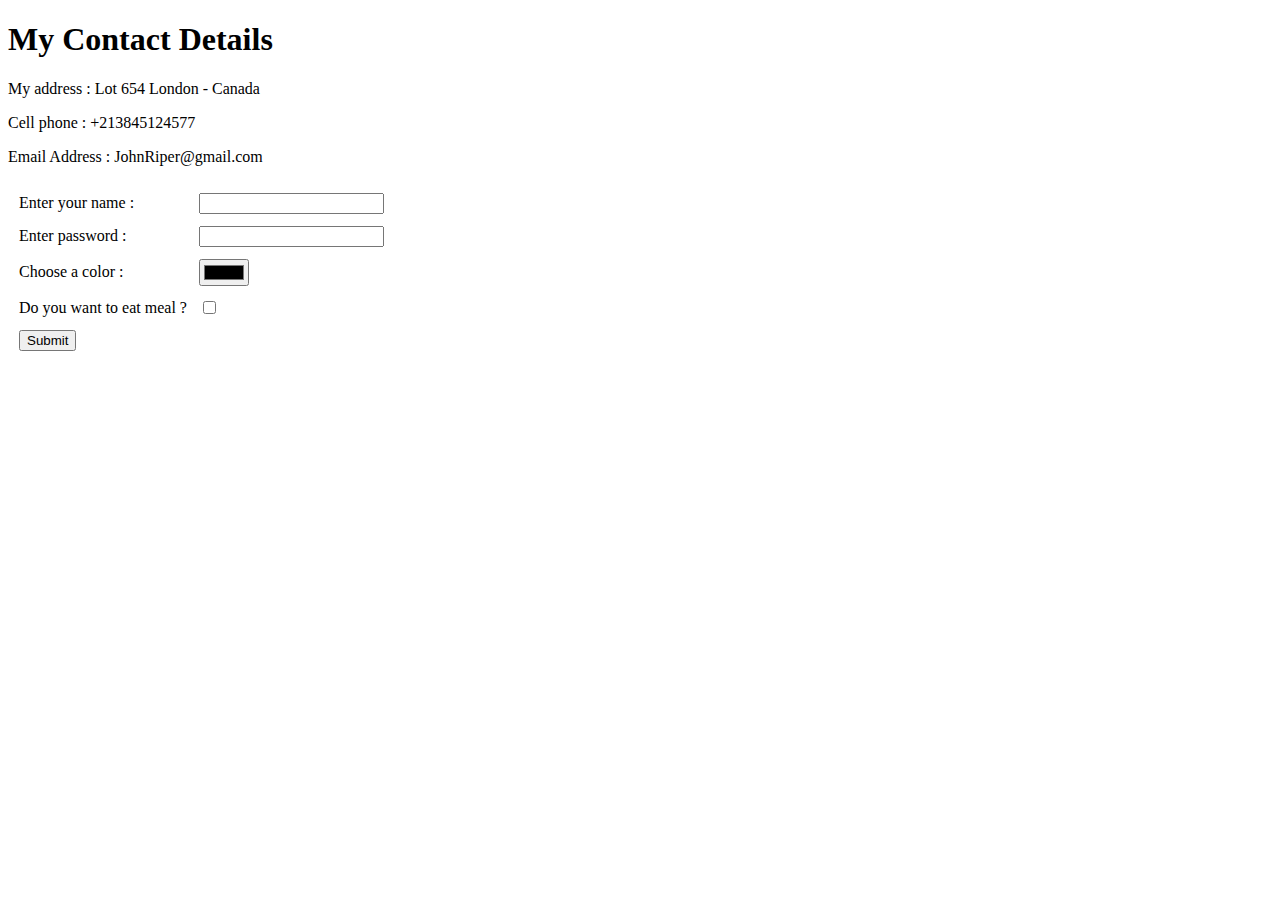
<file: contact.html>
<!DOCTYPE html>
<html lang="en" dir="ltr">
  <head>
    <meta charset="utf-8">
    <title></title>
  </head>
  <body>
    <h1>My Contact Details</h1>
    <p>My address : Lot 654 London - Canada</p>
    <p>Cell phone : +213845124577</p>
    <p>Email Address : JohnRiper@gmail.com</p>
    <form class="" action="index.html" method="post">
      <table cellspacing="10">
        <tr>
          <td><label>Enter your name :</label></td>
          <td><input type="text" name="" value=""></td>
        </tr>
        <tr>
          <td><label>Enter password :</label></td>
          <td><input type="password" name="" value=""></td>
        </tr>
        <tr>
          <td><label>Choose a color :</label></td>
          <td><input type="color" name="" value=""></td>
        </tr>
        <tr>
          <td><label>Do you want to eat meal ? </label></td>
          <td><input type="checkbox" name="" value=""></td>
        </tr>
        <tr>
          <td><input type="submit" name="" value="Submit"></td>
        </tr>
      </table>


    </form>
  </body>
</html>
</file>
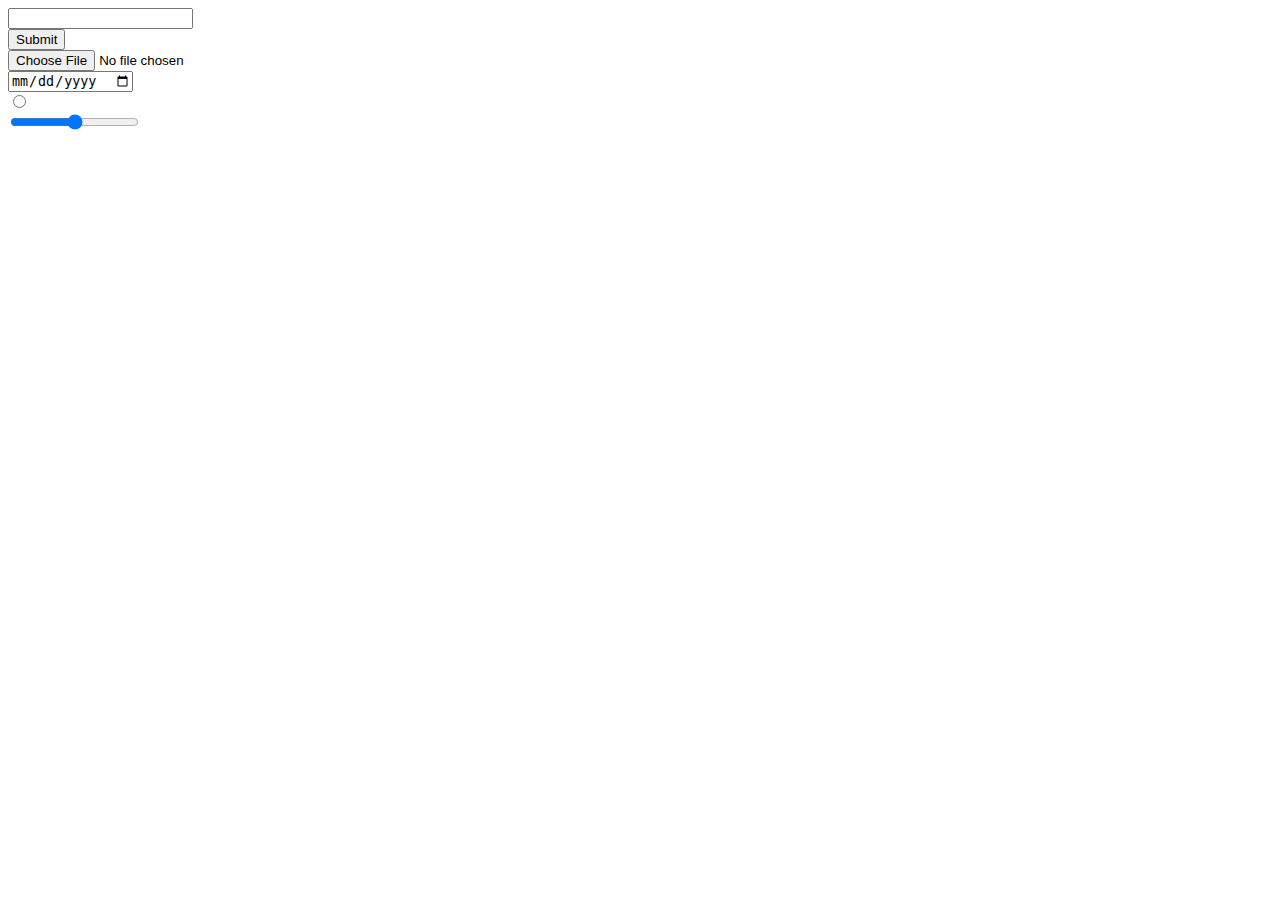
<file: Inputs.html>
<!DOCTYPE html>
<html lang="en" dir="ltr">
  <head>
    <meta charset="utf-8">
    <title></title>
  </head>
  <body>
    <input type="text"><br>
    <input type="submit"><br>
    <input type="file"><br>
    <input type="date"><br>
    <input type="radio"><br>
    <input type="range"><br>
  </body>
</html>
</file>
